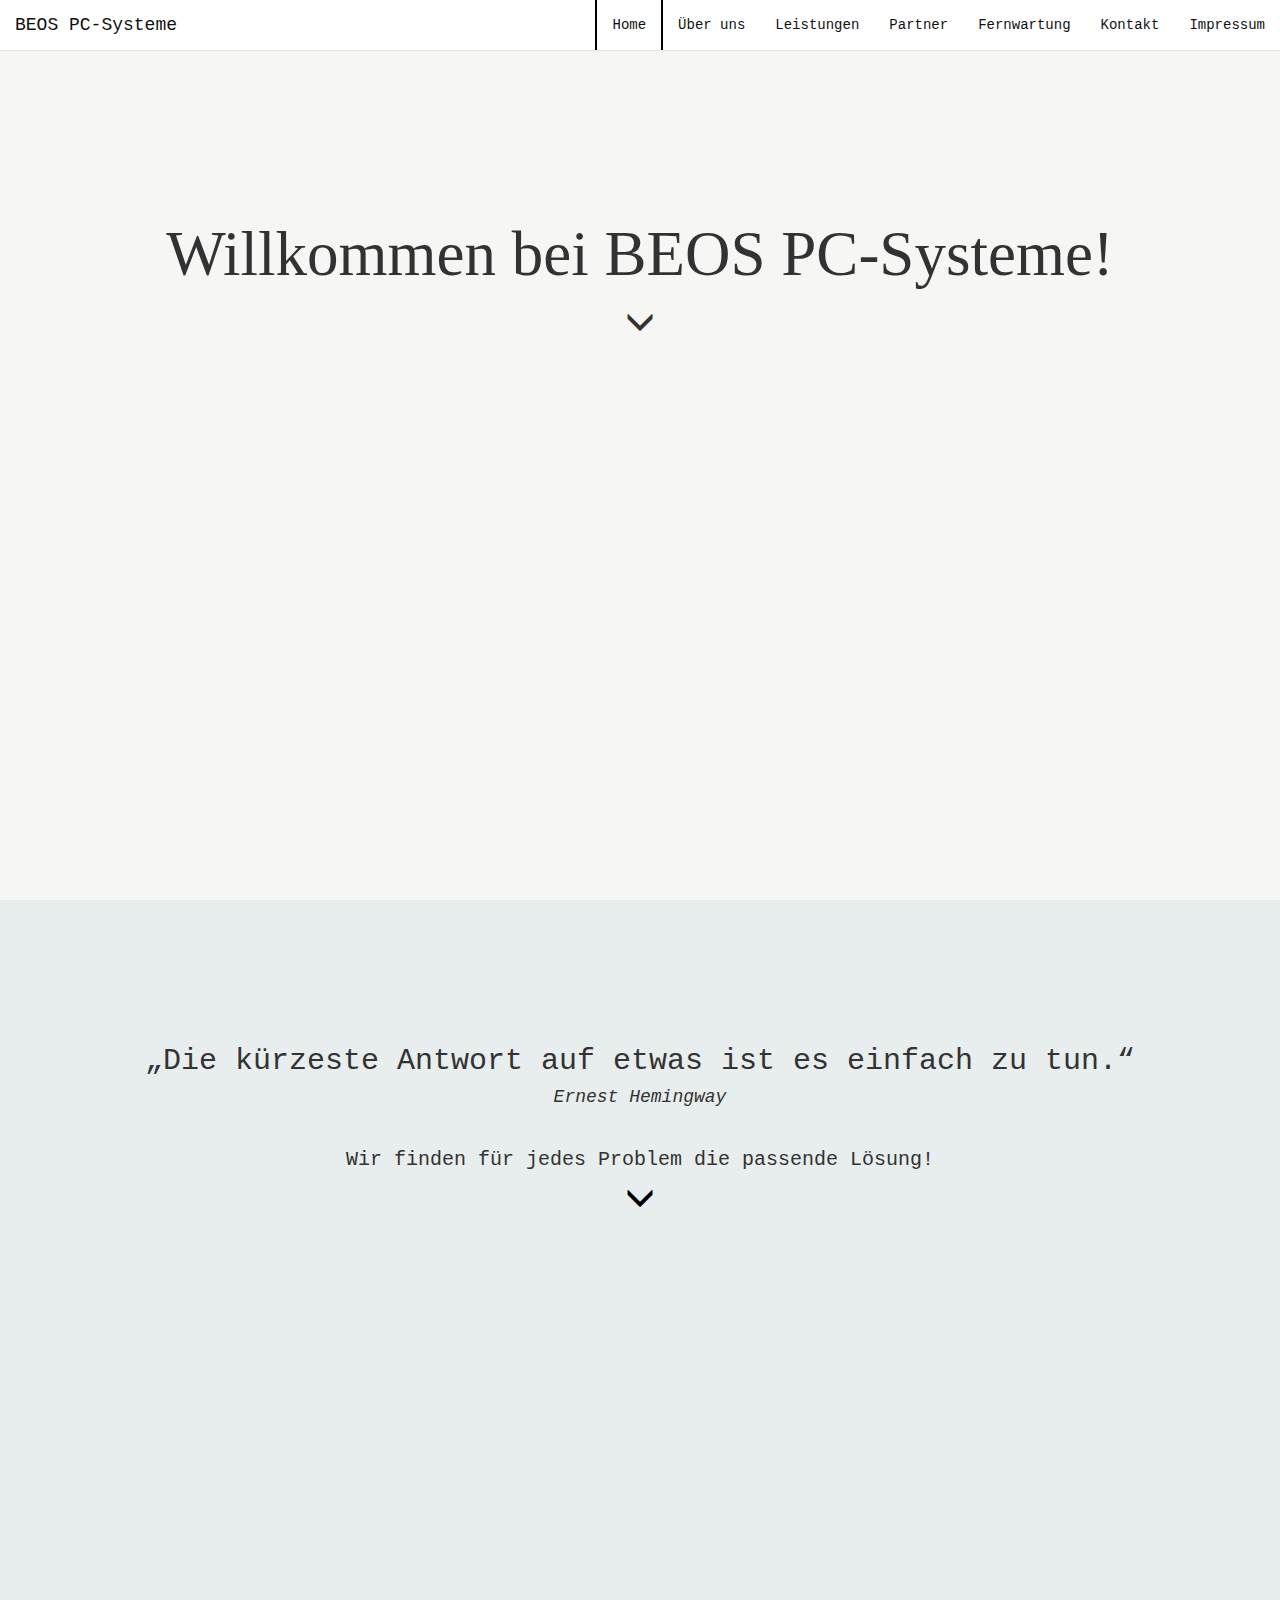
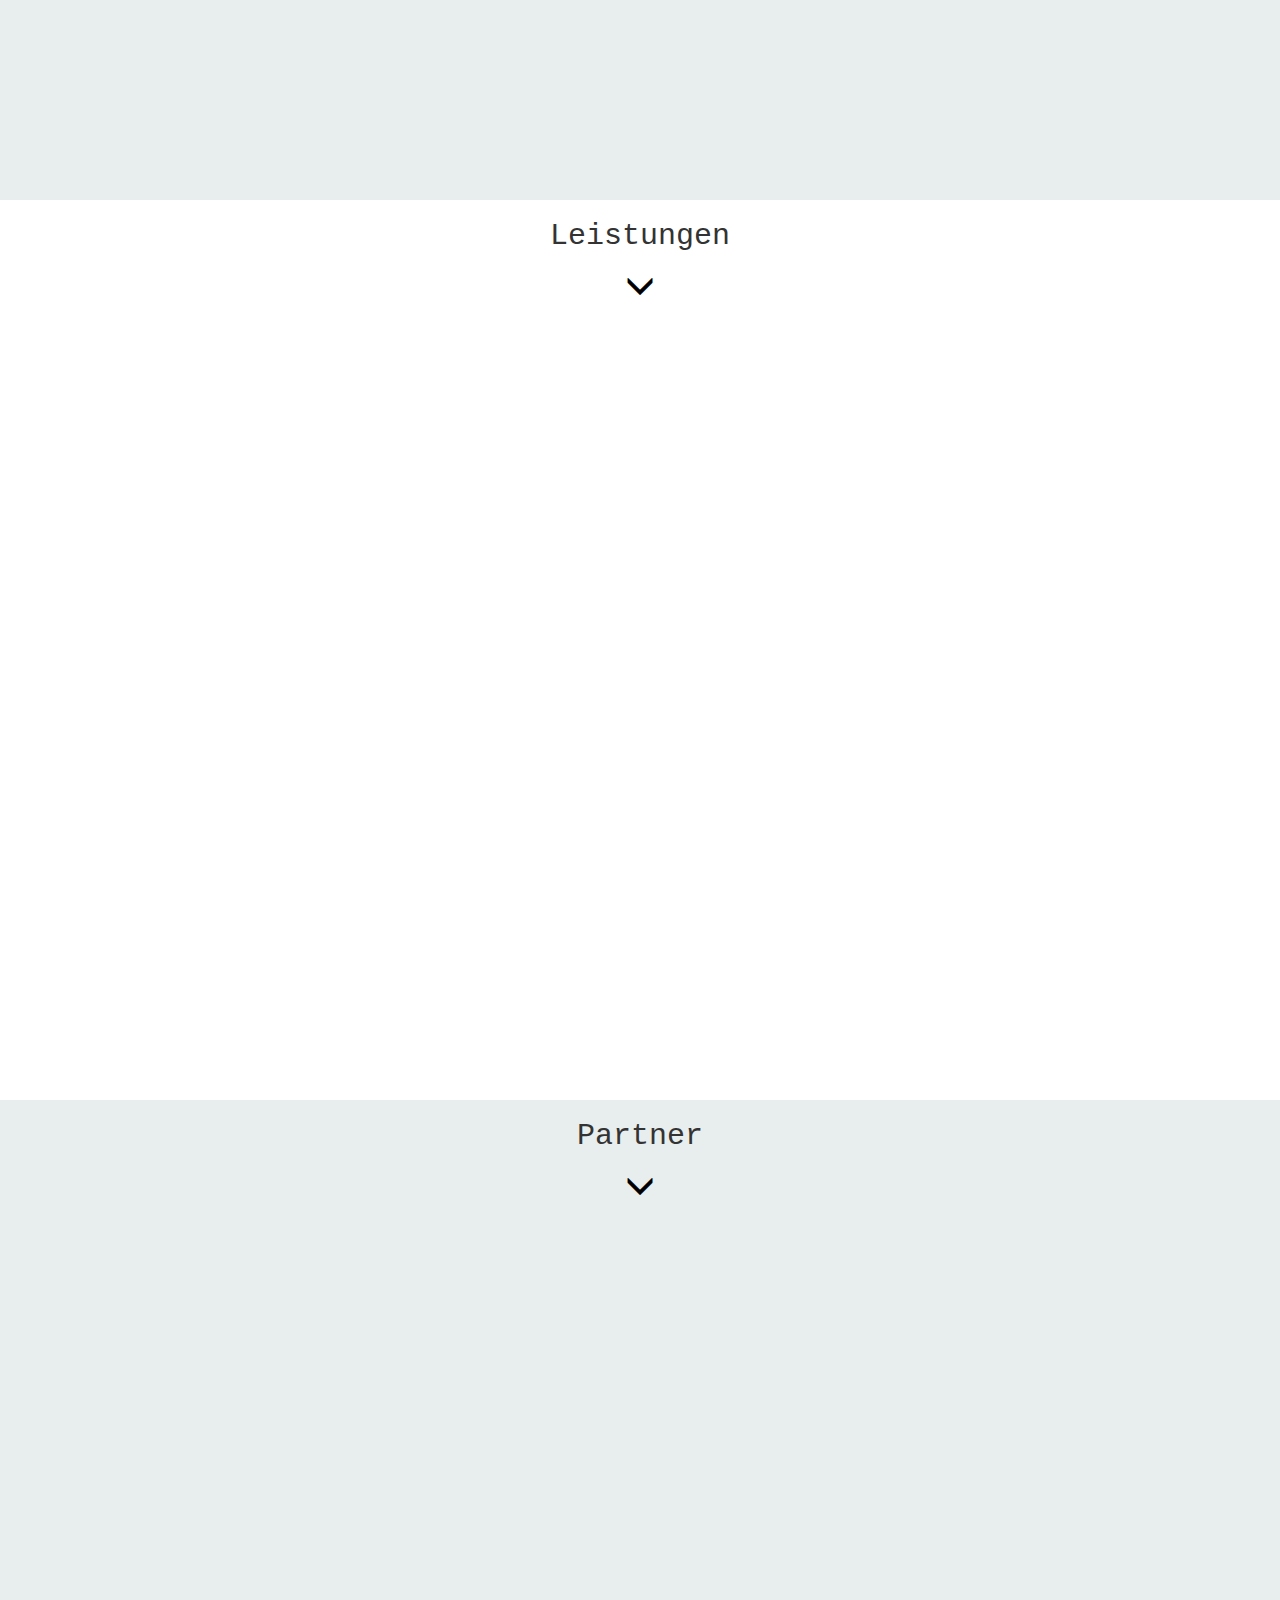
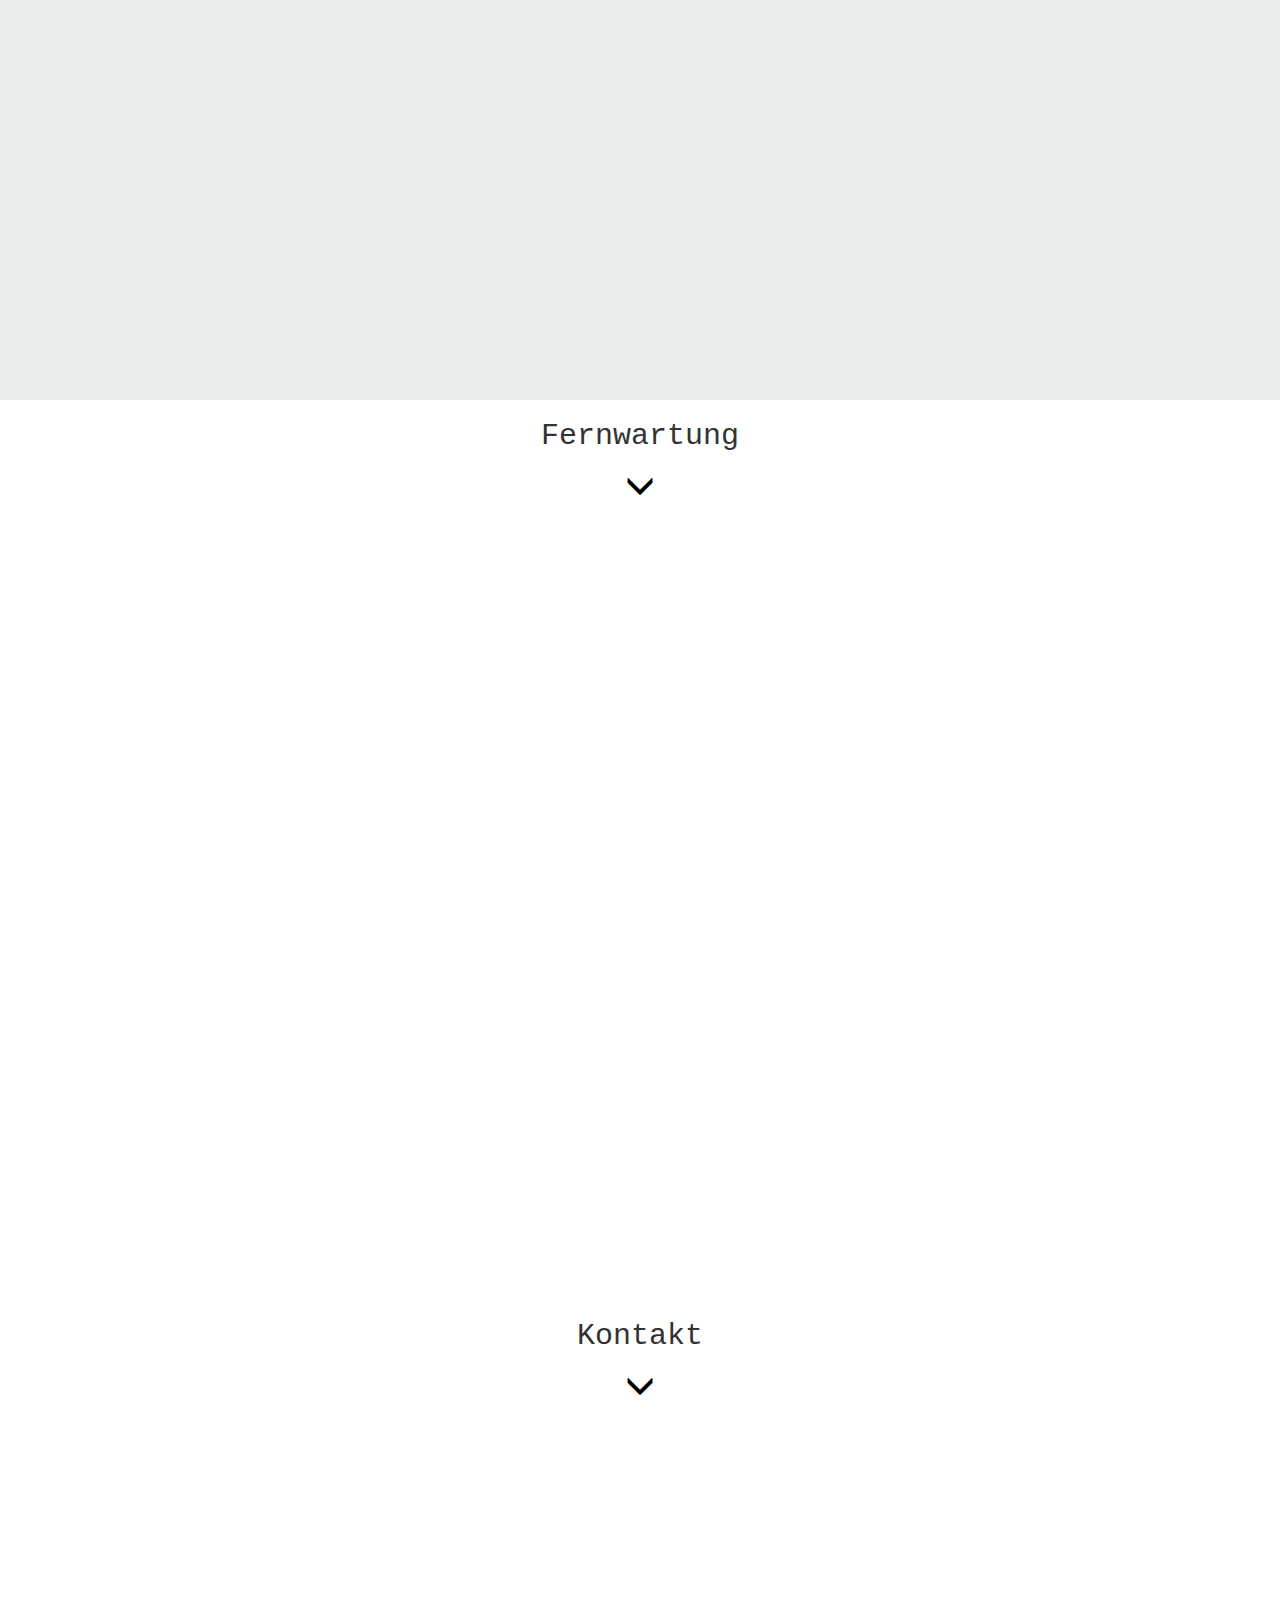
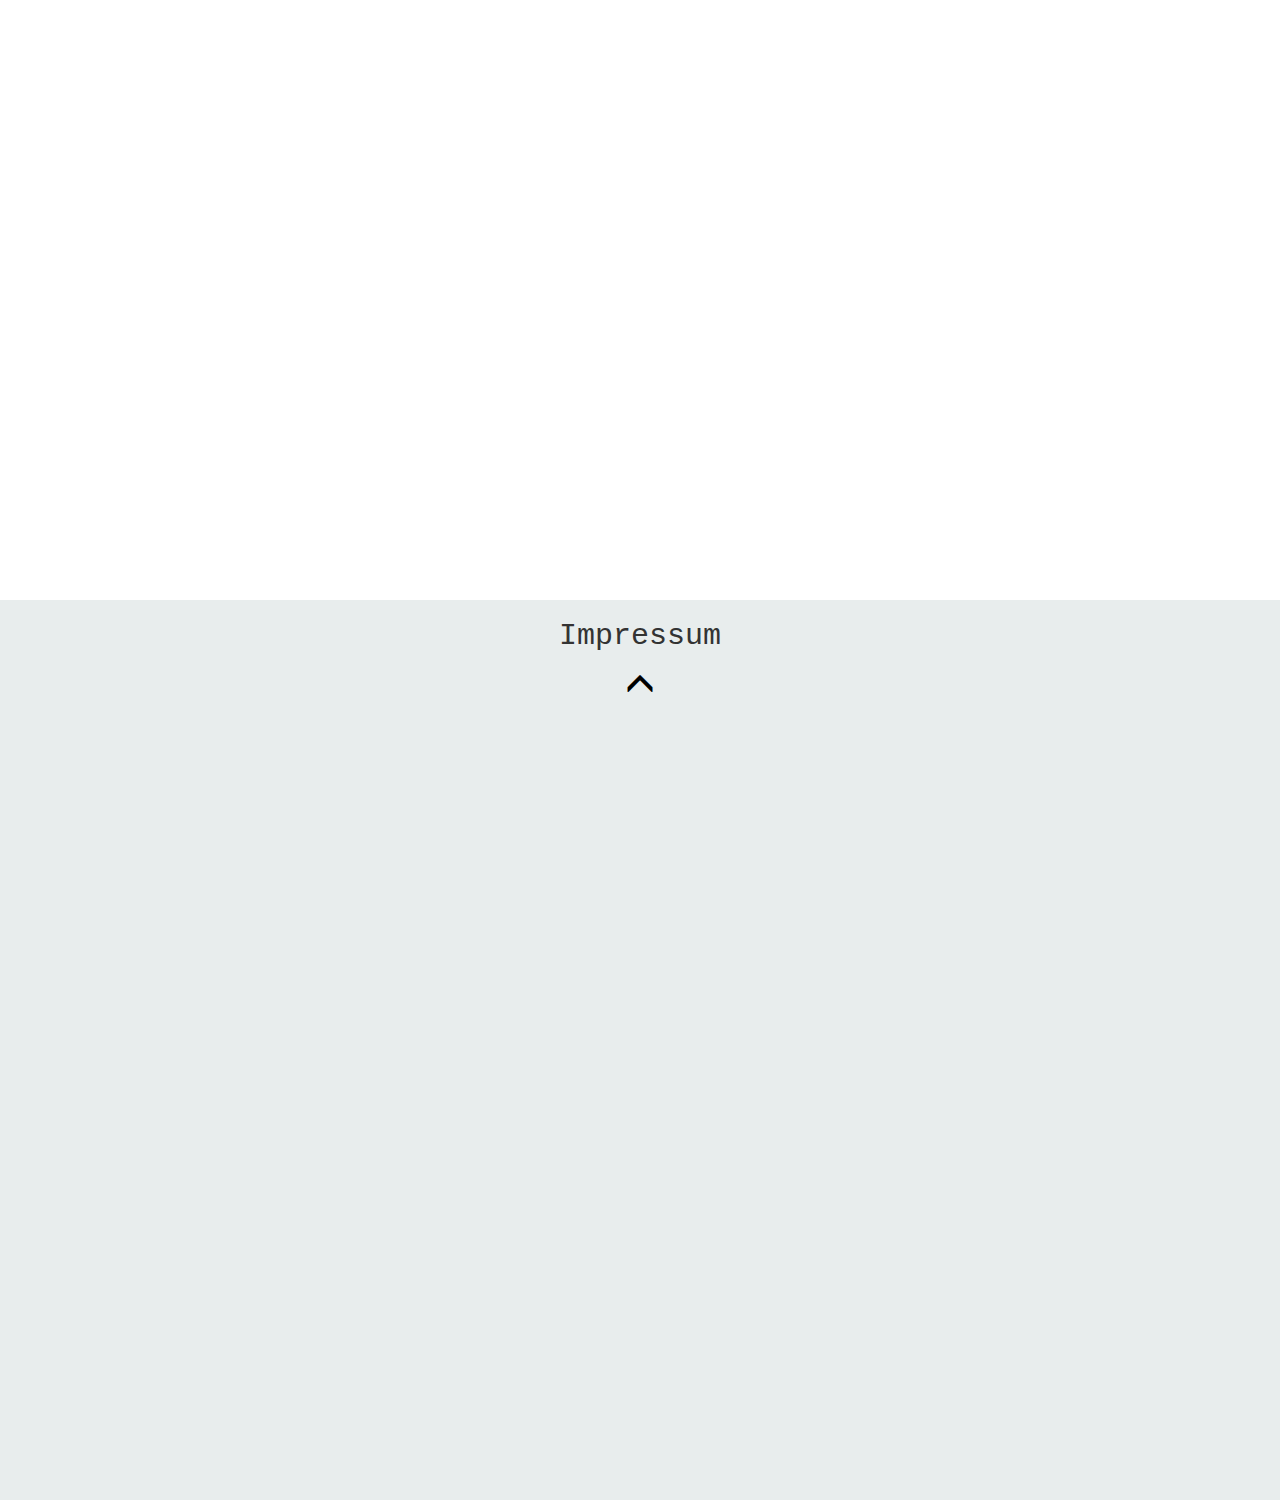
<file: prototype/index.html>
<!doctype html>
<html lang="de">
  <head>
    <meta charset="utf-8">
    <meta name="viewport" content="width=device-width, initial-scale=1.0">
    <link rel="stylesheet" href="https://maxcdn.bootstrapcdn.com/bootstrap/3.3.7/css/bootstrap.css">
    <script src="https://ajax.googleapis.com/ajax/libs/jquery/1.12.4/jquery.min.js"></script>
    <script src="https://maxcdn.bootstrapcdn.com/bootstrap/3.3.7/js/bootstrap.min.js"></script>
    <!--<script src="https://ajax.googleapis.com/ajax/libs/jquery/1.12.4/jquery.min.js"></script>
    <link rel="stylesheet" href="./css/bootstrap.min.css">
    <script src="./js/bootstrap.min.js"></script>-->
    <link rel="stylesheet" media="screen" href="https://fontlibrary.org/face/old-standard" type="text/css"/>
    <link href="https://fonts.googleapis.com/css?family=Montserrat" rel="stylesheet" type="text/css">
    <link href="https://fonts.googleapis.com/css?family=Lato" rel="stylesheet" type="text/css">
    <title>Prototype</title>
  </head>
  <style>
    .jumbotron {
      background-color: #f4f4f2;
      color: black;
      padding: 200px 125px;
      position: relative;
      margin: auto;
      height: 100vh;
      /*background: #000 url("./img/04.jpg") center center;
      background-size: cover;*/
      opacity: 0.8;
      margin:auto;
    }
    .container-fluid{
      background: #f4f4f2;
      /*padding: 60px 50px;*/
      margin:auto;
      /*border-bottom: 1px solid black;*/
    }
    .container-fh{
      height: 100vh;
    }
    h1{
      /*font-family: old-standard;*/
      font-family: cantarell, serif;
    }
    h2{
      font-family: courier new, serif;
    }
    h3{
      font-family: courier new, serif;
    }
    h4{
      font-family: courier new, serif;
      font-style: oblique;
    }
    .navbar{
      margin:auto;
      /*margin-bottom: 0px;*/
      font-family: courier new;
    }
    .logo{
      font-size: 30px;
      /*color: #cb202d;*/
      color: black;
    }
    .nav-bgcolor{
      background-color: #FFF;
    }
    .navbar li a, .navbar .navbar-brand {
        color: #111111 !important;
    }
    .navbar-nav li a:hover, .navbar-nav li.active a {
        /*color: #111111 !important;*/
        background-color: transparent !important;
        border-left: 2px solid black;
        border-right: 2px solid black;
        /*padding: 20px;
        width: 200px;
        height: 150px;*/
    }
    .bg-grey{
      background-color: #e8eded;
    }
    .bg-white{
      background-color: #fff;
    }
    .btn{
      background-color: transparent;
      border-width: 0px;
    }
    .aboutus{
      padding: 125px 125px;
    }
    .text-big{
      text-transform: uppercase;
    }
    .text{
      font-family: courier new, serif;
      font-size: 20px;
    }
  </style>
  <body data-spy="scroll" data-target=".navbar" data-offset="60">
    <nav class="navbar navbar-default navbar-fixed-top">
      <div class="container-fluid nav-bgcolor">
        <div class="navbar-header">
          <button type="button" class="navbar-toggle" data-toggle="collapse" data-target="#menu" onclick="">
            <span class="icon-bar"></span>
            <span class="icon-bar"></span>
            <span class="icon-bar"></span>
          </button>
          <a class="navbar-brand" href="#">BEOS PC-Systeme</a>
        </div>
        <div class="collapse navbar-collapse" id="menu">
        <ul class="nav navbar-nav navbar-right">
          <li class="active"><a href="#">Home</a></li>
          <li><a href="#aboutus">Über uns</a></li>
          <li><a href="#Leistungen">Leistungen</a></li>
          <li><a href="#Partner">Partner</a></li>
          <li><a href="#Fernwartung">Fernwartung</a></li>
          <li><a href="#Kontakt">Kontakt</a></li>
          <li><a href="#Impressum">Impressum</a></li>
        </ul>
      </div>
    </div>
    </nav>
    <div id="home" class="jumbotron text-center">
      <h1>Willkommen bei BEOS PC-Systeme!</h1>
      <button type="button" class="btn btn-default"><a href="#aboutus"><span class="glyphicon glyphicon-menu-down logo"></span></a></button>
    </div>
    <div id="aboutus" class="container-fluid text-center bg-grey aboutus container-fh text">
      <h2>„Die kürzeste Antwort auf etwas ist es einfach zu tun.“</h2>
      <h4>Ernest Hemingway</h4>
      <br>
      Wir finden für jedes Problem die passende Lösung!<br>
      <button type="button" class="btn btn-default"><a href="#Leistungen"><span class="glyphicon glyphicon-menu-down logo"></span></a></button>
    </div>
    <div id="Leistungen" class="container-fluid text-center bg-white container-fh">
      <h2>Leistungen</h2>


      <button type="button" class="btn btn-default"><a href="#Leistungen"><span class="glyphicon glyphicon-menu-down logo"></span></a></button>
    </div>
    <div id="Partner" class="container-fluid text-center bg-grey container-fh">
      <h2>Partner</h2>
      <button type="button" class="btn btn-default"><a href="#Leistungen"><span class="glyphicon glyphicon-menu-down logo"></span></a></button>
    </div>
    <div id="Fernwartung" class="container-fluid text-center bg-white container-fh">
      <h2>Fernwartung</h2>
      <button type="button" class="btn btn-default"><a href="#Leistungen"><span class="glyphicon glyphicon-menu-down logo"></span></a></button>
    </div>
    <div id="Kontakt" class="container-fluid text-center bg-white container-fh">
      <h2>Kontakt</h2>
      <button type="button" class="btn btn-default"><a href="#Leistungen"><span class="glyphicon glyphicon-menu-down logo"></span></a></button>
    </div>
    <div id="Impressum" class="container-fluid text-center bg-grey container-fh">
      <h2>Impressum</h2>
      <button type="button" class="btn btn-default"><a href="#home"><span class="glyphicon glyphicon-menu-up logo"></span></a></button>
    </div>
  </body>
</html>
</file>
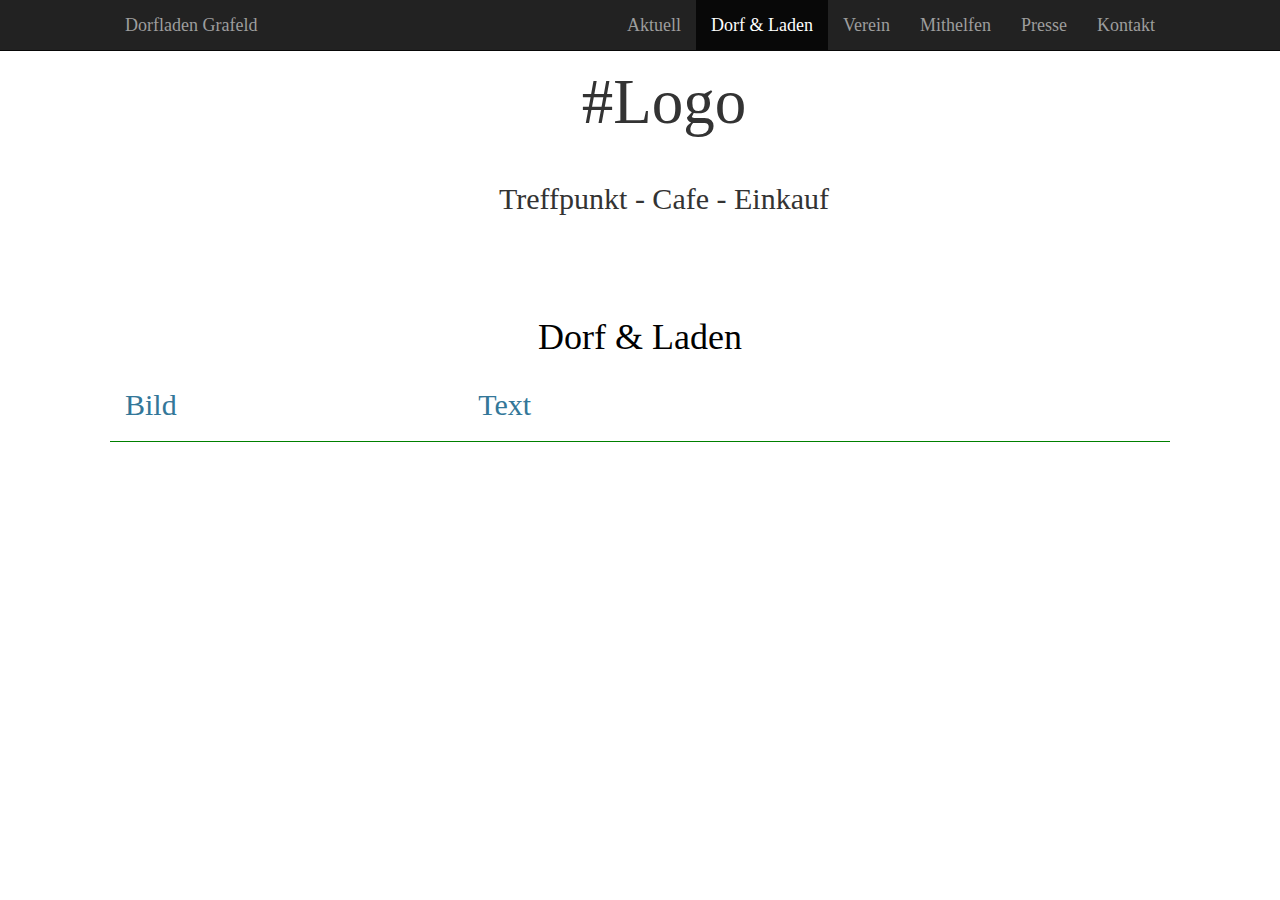
<file: dorfladen-grafeld/dorf-u.-laden.html>
<!doctype html>
<html lang="de">
  <head>
    <meta charset="utf-8">
    <meta name="viewport" content="width=device-width, initial-scale=1.0">
    <link rel="stylesheet" href="https://maxcdn.bootstrapcdn.com/bootstrap/3.3.7/css/bootstrap.css">
    <script src="https://ajax.googleapis.com/ajax/libs/jquery/1.12.4/jquery.min.js"></script>
    <script src="https://maxcdn.bootstrapcdn.com/bootstrap/3.3.7/js/bootstrap.min.js"></script>
    <link rel="stylesheet" media="screen" href="https://fontlibrary.org/face/old-standard" type="text/css"/>
    <link href="https://fonts.googleapis.com/css?family=Montserrat" rel="stylesheet" type="text/css">
    <link href="https://fonts.googleapis.com/css?family=Lato" rel="stylesheet" type="text/css">
    <link rel="stylesheet" href="./css/style.css">
    <title>Dorfladen Grafeld</title>
  </head>
  <body data-spy="scroll" data-target=".navbar" data-offset="60">
    <nav class="navbar navbar-inverse navbar-fixed-top">
      <div class="container-fluid">
        <div class="navbar-header">
          <button type="button" class="navbar-toggle" data-toggle="collapse" data-target="#menu">
            <span class="icon-bar"></span>
            <span class="icon-bar"></span>
            <span class="icon-bar"></span>
          </button>
          <a class="navbar-brand" href="index.html">Dorfladen Grafeld</a>
        </div>
        <div class="collapse navbar-collapse" id="menu">
          <ul class="nav navbar-nav navbar-right">
            <li><a href="index.html">Aktuell</a></li>
            <li class="active"><a href="dorf-u.-laden.html">Dorf & Laden</a></li>
            <li><a href="verein.html">Verein</a></li>
            <li><a href="mithelfen.html">Mithelfen</a></li>
            <li><a href="presse.html">Presse</a></li>
            <li><a href="kontakt.html">Kontakt</a></li>
          </ul>
        </div>
      </div>
    </nav>
    <div id="home" class="jumbotron">
      <center><h1>#Logo</h1>
      <h2>Treffpunkt - Cafe - Einkauf</h2></center>
    </div>
    <div id="Dorf&Laden" class="container-fluid">
      <center><h1>Dorf & Laden</h1></center>
      <div class="row border">
        <div class="col-sm-4"><h2>Bild</h2></div>
        <div class="col-sm-4"><h2>Text<h2></div>
      </div>
    </div>
  </body>
</html>
</file>
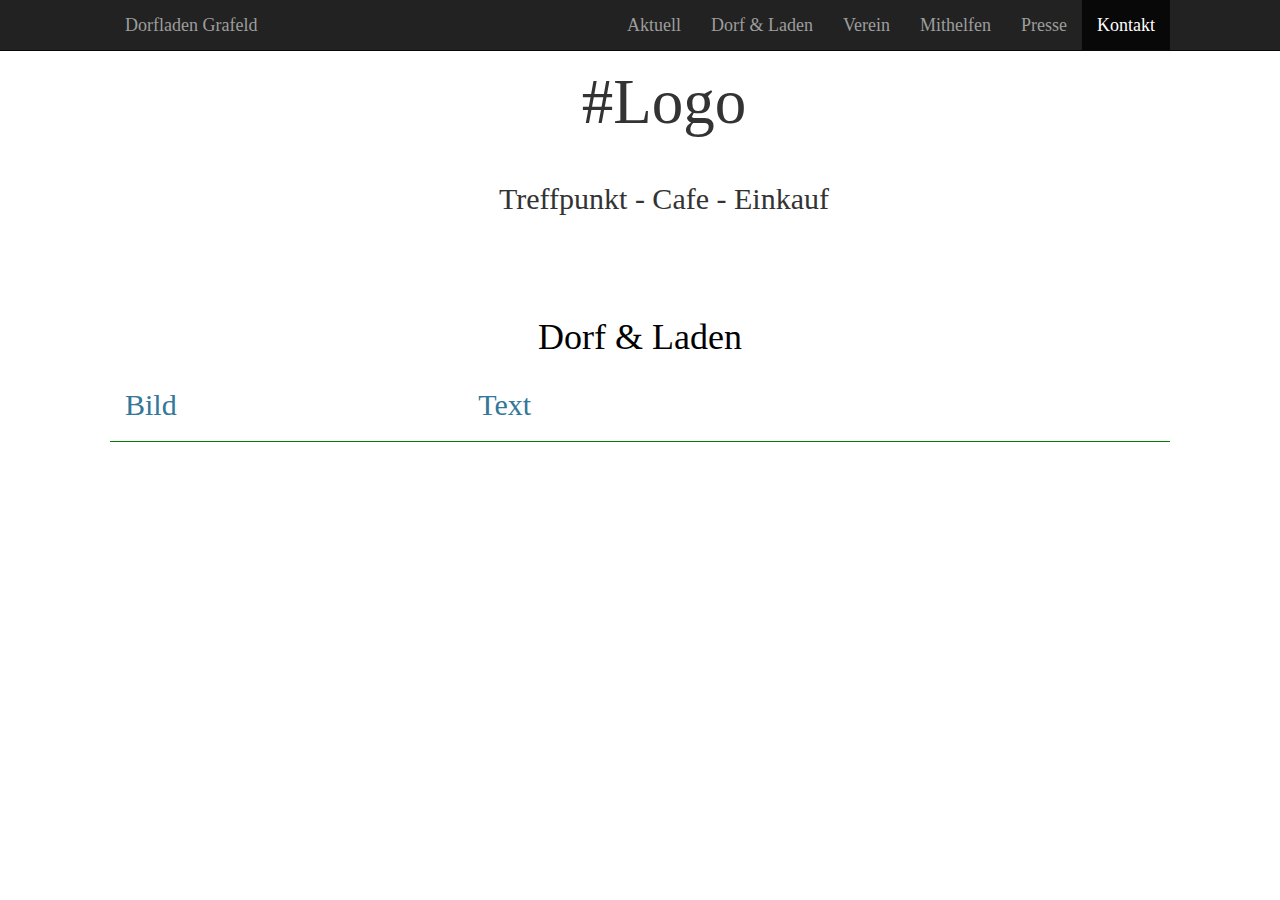
<file: dorfladen-grafeld/kontakt.html>
<!doctype html>
<html lang="de">
  <head>
    <meta charset="utf-8">
    <meta name="viewport" content="width=device-width, initial-scale=1.0">
    <link rel="stylesheet" href="https://maxcdn.bootstrapcdn.com/bootstrap/3.3.7/css/bootstrap.css">
    <script src="https://ajax.googleapis.com/ajax/libs/jquery/1.12.4/jquery.min.js"></script>
    <script src="https://maxcdn.bootstrapcdn.com/bootstrap/3.3.7/js/bootstrap.min.js"></script>
    <link rel="stylesheet" media="screen" href="https://fontlibrary.org/face/old-standard" type="text/css"/>
    <link href="https://fonts.googleapis.com/css?family=Montserrat" rel="stylesheet" type="text/css">
    <link href="https://fonts.googleapis.com/css?family=Lato" rel="stylesheet" type="text/css">
    <link rel="stylesheet" href="./css/style.css">
    <title>Dorfladen Grafeld</title>
  </head>
  <body data-spy="scroll" data-target=".navbar" data-offset="60">
    <nav class="navbar navbar-inverse navbar-fixed-top">
      <div class="container-fluid">
        <div class="navbar-header">
          <button type="button" class="navbar-toggle" data-toggle="collapse" data-target="#menu">
            <span class="icon-bar"></span>
            <span class="icon-bar"></span>
            <span class="icon-bar"></span>
          </button>
          <a class="navbar-brand" href="index.html">Dorfladen Grafeld</a>
        </div>
        <div class="collapse navbar-collapse" id="menu">
          <ul class="nav navbar-nav navbar-right">
            <li><a href="index.html">Aktuell</a></li>
            <li><a href="dorf-u.-laden.html">Dorf & Laden</a></li>
            <li><a href="verein.html">Verein</a></li>
            <li><a href="mithelfen.html">Mithelfen</a></li>
            <li><a href="presse.html">Presse</a></li>
            <li class="active"><a href="kontakt.html">Kontakt</a></li>
          </ul>
        </div>
      </div>
    </nav>
    <div id="home" class="jumbotron">
      <center><h1>#Logo</h1>
      <h2>Treffpunkt - Cafe - Einkauf</h2></center>
    </div>
    <div id="Dorf&Laden" class="container-fluid">
      <center><h1>Dorf & Laden</h1></center>
      <div class="row border">
        <div class="col-sm-4"><h2>Bild</h2></div>
        <div class="col-sm-4"><h2>Text<h2></div>
      </div>
    </div>
  </body>
</html>
</file>
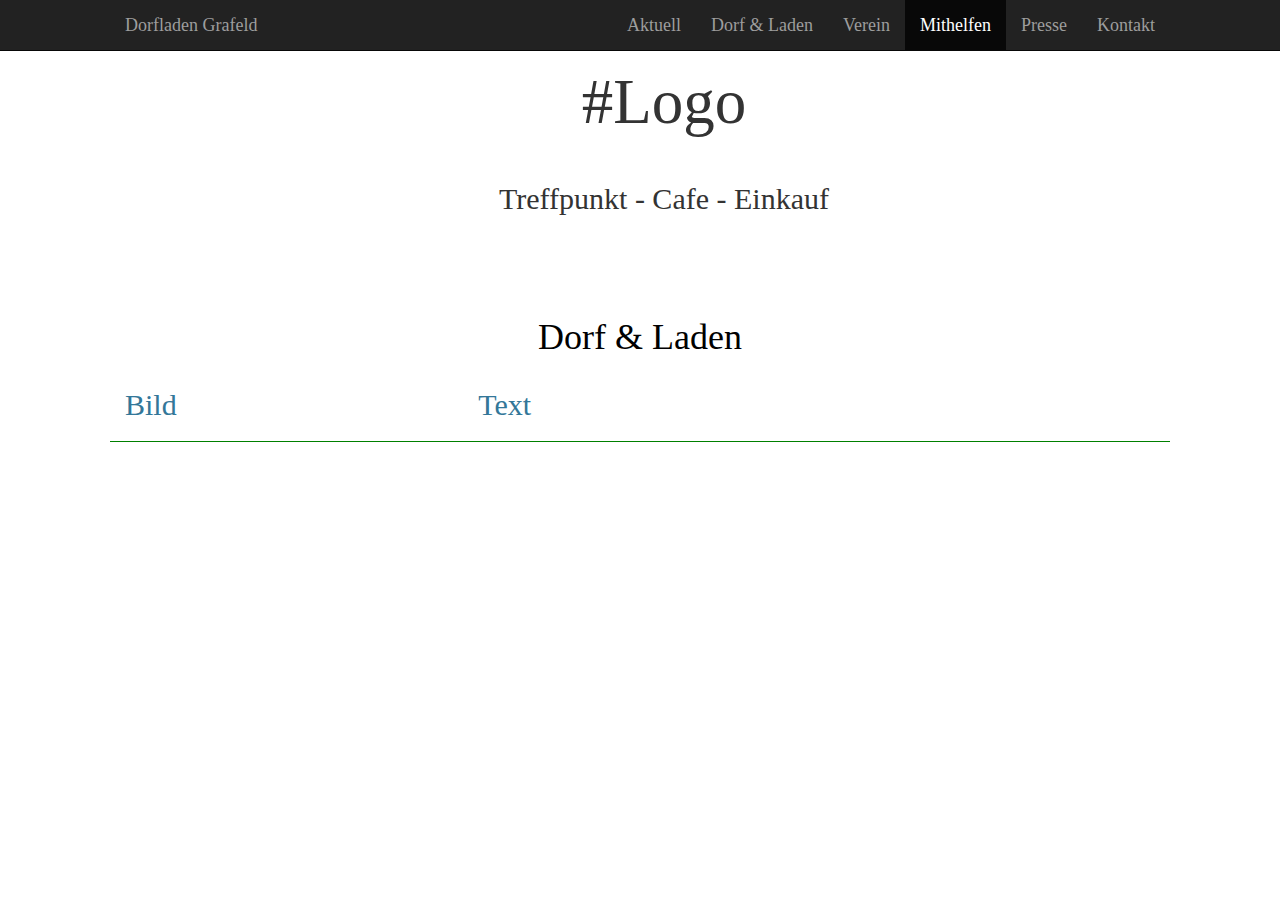
<file: dorfladen-grafeld/mithelfen.html>
<!doctype html>
<html lang="de">
  <head>
    <meta charset="utf-8">
    <meta name="viewport" content="width=device-width, initial-scale=1.0">
    <link rel="stylesheet" href="https://maxcdn.bootstrapcdn.com/bootstrap/3.3.7/css/bootstrap.css">
    <script src="https://ajax.googleapis.com/ajax/libs/jquery/1.12.4/jquery.min.js"></script>
    <script src="https://maxcdn.bootstrapcdn.com/bootstrap/3.3.7/js/bootstrap.min.js"></script>
    <link rel="stylesheet" media="screen" href="https://fontlibrary.org/face/old-standard" type="text/css"/>
    <link href="https://fonts.googleapis.com/css?family=Montserrat" rel="stylesheet" type="text/css">
    <link href="https://fonts.googleapis.com/css?family=Lato" rel="stylesheet" type="text/css">
    <link rel="stylesheet" href="./css/style.css">
    <title>Dorfladen Grafeld</title>
  </head>
  <body data-spy="scroll" data-target=".navbar" data-offset="60">
    <nav class="navbar navbar-inverse navbar-fixed-top">
      <div class="container-fluid">
        <div class="navbar-header">
          <button type="button" class="navbar-toggle" data-toggle="collapse" data-target="#menu">
            <span class="icon-bar"></span>
            <span class="icon-bar"></span>
            <span class="icon-bar"></span>
          </button>
          <a class="navbar-brand" href="index.html">Dorfladen Grafeld</a>
        </div>
        <div class="collapse navbar-collapse" id="menu">
          <ul class="nav navbar-nav navbar-right">
            <li><a href="index.html">Aktuell</a></li>
            <li><a href="dorf-u.-laden.html">Dorf & Laden</a></li>
            <li><a href="verein.html">Verein</a></li>
            <li class="active"><a href="mithelfen.html">Mithelfen</a></li>
            <li><a href="presse.html">Presse</a></li>
            <li><a href="kontakt.html">Kontakt</a></li>
          </ul>
        </div>
      </div>
    </nav>
    <div id="home" class="jumbotron">
      <center><h1>#Logo</h1>
      <h2>Treffpunkt - Cafe - Einkauf</h2></center>
    </div>
    <div id="Dorf&Laden" class="container-fluid">
      <center><h1>Dorf & Laden</h1></center>
      <div class="row border">
        <div class="col-sm-4"><h2>Bild</h2></div>
        <div class="col-sm-4"><h2>Text<h2></div>
      </div>
    </div>
  </body>
</html>
</file>
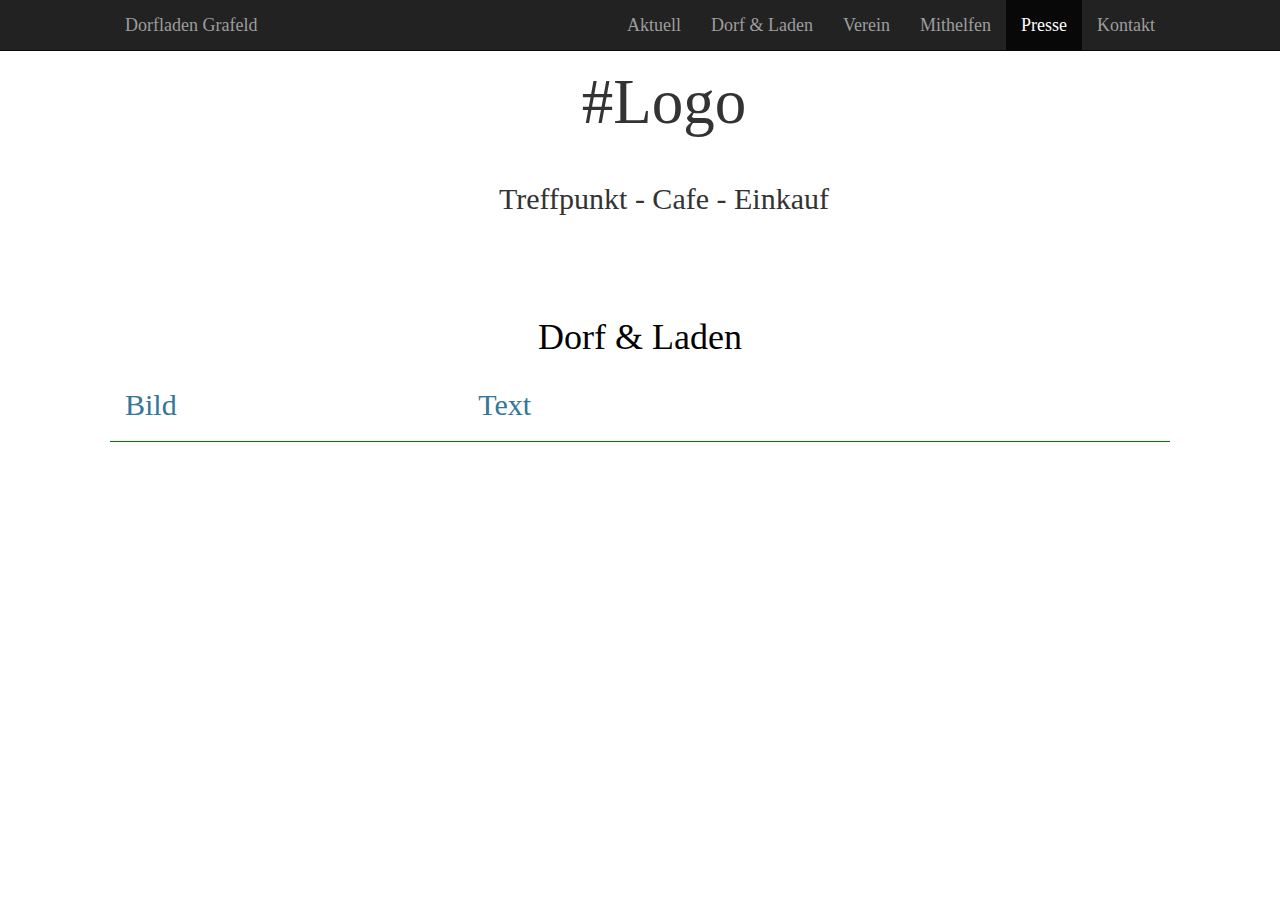
<file: dorfladen-grafeld/presse.html>
<!doctype html>
<html lang="de">
  <head>
    <meta charset="utf-8">
    <meta name="viewport" content="width=device-width, initial-scale=1.0">
    <link rel="stylesheet" href="https://maxcdn.bootstrapcdn.com/bootstrap/3.3.7/css/bootstrap.css">
    <script src="https://ajax.googleapis.com/ajax/libs/jquery/1.12.4/jquery.min.js"></script>
    <script src="https://maxcdn.bootstrapcdn.com/bootstrap/3.3.7/js/bootstrap.min.js"></script>
    <link rel="stylesheet" media="screen" href="https://fontlibrary.org/face/old-standard" type="text/css"/>
    <link href="https://fonts.googleapis.com/css?family=Montserrat" rel="stylesheet" type="text/css">
    <link href="https://fonts.googleapis.com/css?family=Lato" rel="stylesheet" type="text/css">
    <link rel="stylesheet" href="./css/style.css">
    <title>Dorfladen Grafeld</title>
  </head>
  <body data-spy="scroll" data-target=".navbar" data-offset="60">
    <nav class="navbar navbar-inverse navbar-fixed-top">
      <div class="container-fluid">
        <div class="navbar-header">
          <button type="button" class="navbar-toggle" data-toggle="collapse" data-target="#menu">
            <span class="icon-bar"></span>
            <span class="icon-bar"></span>
            <span class="icon-bar"></span>
          </button>
          <a class="navbar-brand" href="index.html">Dorfladen Grafeld</a>
        </div>
        <div class="collapse navbar-collapse" id="menu">
          <ul class="nav navbar-nav navbar-right">
            <li><a href="index.html">Aktuell</a></li>
            <li><a href="dorf-u.-laden.html">Dorf & Laden</a></li>
            <li><a href="verein.html">Verein</a></li>
            <li><a href="mithelfen.html">Mithelfen</a></li>
            <li class="active"><a href="presse.html">Presse</a></li>
            <li><a href="kontakt.html">Kontakt</a></li>
          </ul>
        </div>
      </div>
    </nav>
    <div id="home" class="jumbotron">
      <center><h1>#Logo</h1>
      <h2>Treffpunkt - Cafe - Einkauf</h2></center>
    </div>
    <div id="Dorf&Laden" class="container-fluid">
      <center><h1>Dorf & Laden</h1></center>
      <div class="row border">
        <div class="col-sm-4"><h2>Bild</h2></div>
        <div class="col-sm-4"><h2>Text<h2></div>
      </div>
    </div>
  </body>
</html>
</file>
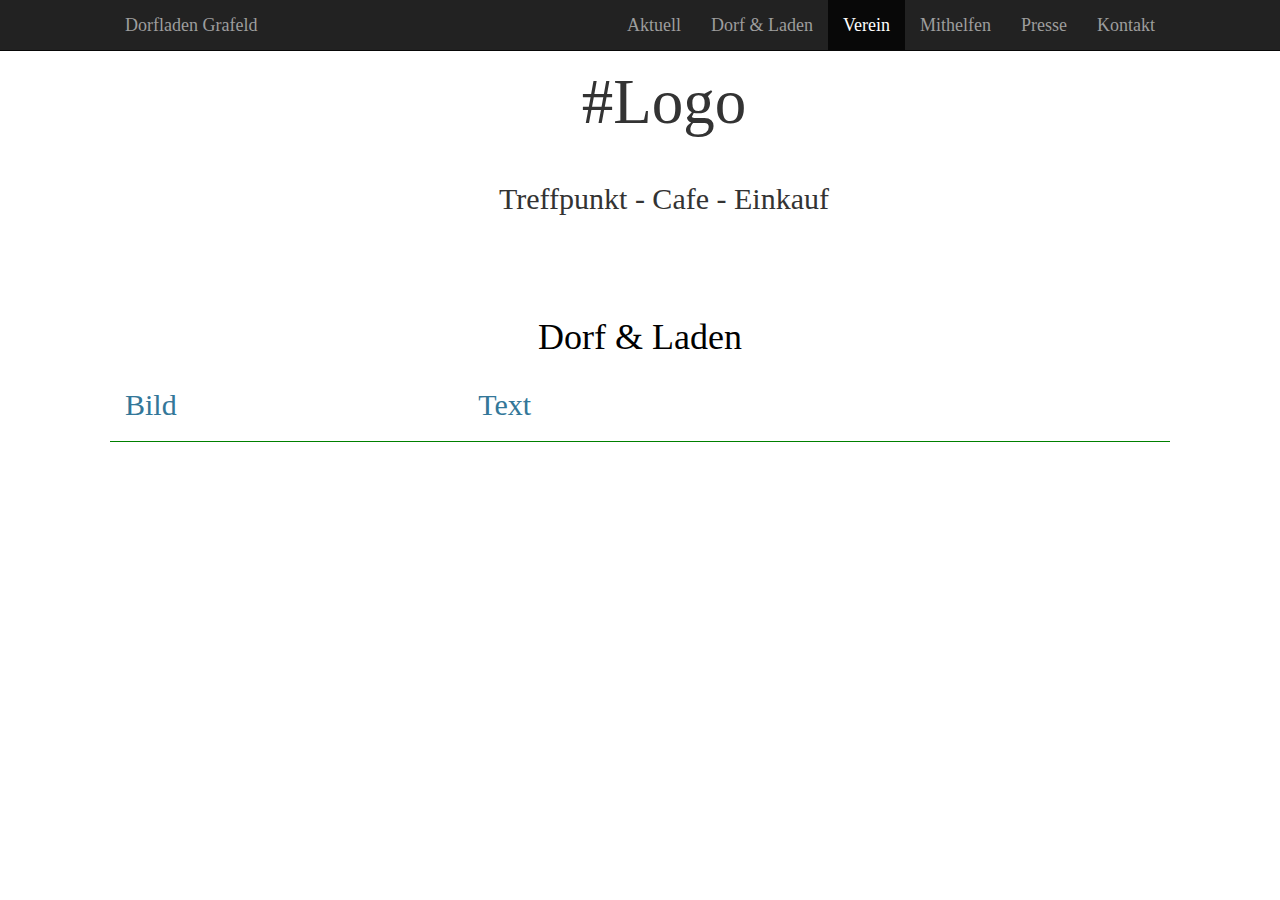
<file: dorfladen-grafeld/verein.html>
<!doctype html>
<html lang="de">
  <head>
    <meta charset="utf-8">
    <meta name="viewport" content="width=device-width, initial-scale=1.0">
    <link rel="stylesheet" href="https://maxcdn.bootstrapcdn.com/bootstrap/3.3.7/css/bootstrap.css">
    <script src="https://ajax.googleapis.com/ajax/libs/jquery/1.12.4/jquery.min.js"></script>
    <script src="https://maxcdn.bootstrapcdn.com/bootstrap/3.3.7/js/bootstrap.min.js"></script>
    <link rel="stylesheet" media="screen" href="https://fontlibrary.org/face/old-standard" type="text/css"/>
    <link href="https://fonts.googleapis.com/css?family=Montserrat" rel="stylesheet" type="text/css">
    <link href="https://fonts.googleapis.com/css?family=Lato" rel="stylesheet" type="text/css">
    <link rel="stylesheet" href="./css/style.css">
    <title>Dorfladen Grafeld</title>
  </head>
  <body data-spy="scroll" data-target=".navbar" data-offset="60">
    <nav class="navbar navbar-inverse navbar-fixed-top">
      <div class="container-fluid">
        <div class="navbar-header">
          <button type="button" class="navbar-toggle" data-toggle="collapse" data-target="#menu">
            <span class="icon-bar"></span>
            <span class="icon-bar"></span>
            <span class="icon-bar"></span>
          </button>
          <a class="navbar-brand" href="index.html">Dorfladen Grafeld</a>
        </div>
        <div class="collapse navbar-collapse" id="menu">
          <ul class="nav navbar-nav navbar-right">
            <li><a href="index.html">Aktuell</a></li>
            <li><a href="dorf-u.-laden.html">Dorf & Laden</a></li>
            <li class="active"><a href="verein.html">Verein</a></li>
            <li><a href="mithelfen.html">Mithelfen</a></li>
            <li><a href="presse.html">Presse</a></li>
            <li><a href="kontakt.html">Kontakt</a></li>
          </ul>
        </div>
      </div>
    </nav>
    <div id="home" class="jumbotron">
      <center><h1>#Logo</h1>
      <h2>Treffpunkt - Cafe - Einkauf</h2></center>
    </div>
    <div id="Dorf&Laden" class="container-fluid">
      <center><h1>Dorf & Laden</h1></center>
      <div class="row border">
        <div class="col-sm-4"><h2>Bild</h2></div>
        <div class="col-sm-4"><h2>Text<h2></div>
      </div>
    </div>
  </body>
</html>
</file>
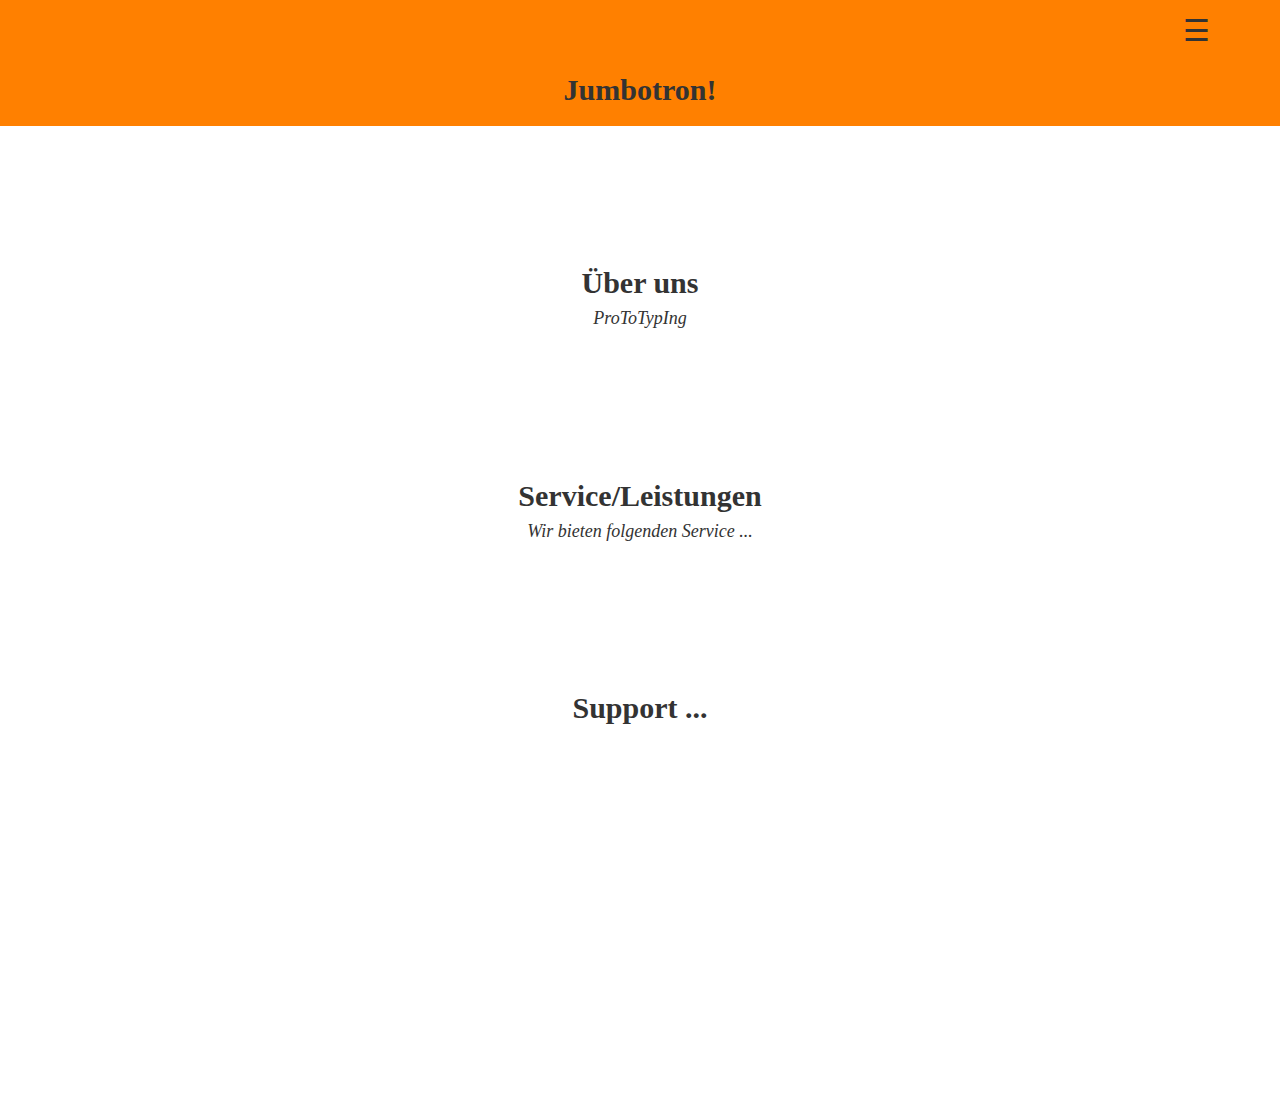
<file: prototype/index_sidenav.html>
<!doctype html>
<html lang="de">
  <head>
    <meta charset="utf-8">
    <meta name="viewport" content="width=device-width, initial-scale=1.0">
    <link rel="stylesheet" href="https://maxcdn.bootstrapcdn.com/bootstrap/3.3.7/css/bootstrap.css">
    <script src="https://ajax.googleapis.com/ajax/libs/jquery/1.12.4/jquery.min.js"></script>
    <script src="https://maxcdn.bootstrapcdn.com/bootstrap/3.3.7/js/bootstrap.min.js"></script>
    <!--<script src="https://ajax.googleapis.com/ajax/libs/jquery/1.12.4/jquery.min.js"></script>
    <link rel="stylesheet" href="./css/bootstrap.min.css">
    <script src="./js/bootstrap.min.js"></script>-->
    <link rel="stylesheet" media="screen" href="https://fontlibrary.org/face/old-standard" type="text/css"/>
    <link href="https://fonts.googleapis.com/css?family=Montserrat" rel="stylesheet" type="text/css">
    <link href="https://fonts.googleapis.com/css?family=Lato" rel="stylesheet" type="text/css">
    <title>Prototype</title>
  </head>
  <style>
    body{
      /*background-color: #FFFFFF;*/
    }
    .jumbotron {
      background-color: #ff8000;
      padding: 10px 0px;
      position: relative;
      margin: auto;
      background:

    }
    .container-fluid{
      background: #FFFFFF;
      padding: 60px 50px;
      margin:auto;
      /*border-bottom: 1px solid black;*/
    }
    h2{
      font-family: old-standard;
      font-weight: bold;
    }
    h4{
      font-family: old-standard;
      font-style: oblique;
    }
    .sidenav{
      /*background: rgba(158, 158, 158, 0.12);*/
      height: 100%; /* 100% Full-height */
      width: 0; /* 0 width - change this with JavaScript */
      position: fixed; /* Stay in place */
      z-index: 1; /* Stay on top */
      top: 0;
      right: 0;
      background: #FFFFFF;
      overflow-x: hidden; /* Disable horizontal scroll */
      padding-top: 60px; /* Place content 60px from the top */
      transition: 0.9s; /* 0.5s second transition effect to slide in the sidenav */
      font-family: old-standard;
    }
    /*The navigation menu links */
    .sidenav a {
      padding: 8px 8px 8px 32px;
      text-decoration: none;
      font-size: 25px;
      color: #818181;
      display: block;
      transition: 0.3s;
    }
    /* When you mouse over the navigation links, change their color */
    .sidenav a:hover, .offcanvas a:focus{
      color: #f1f1f1;
    }
    /* Position and style for the close bitton (top right corner) */
    .sidenav .closebtn{
      position: absolute;
      top: 0;
      right: 25px;
      font-size: 36px;
      margin-left: 50px;
    }
    .menu-button{
      top:0;
      right:0;
    }
    /* Style page content - use this if you want to push the page to the left when you open the sidenav */
    #main {
      transition: margin-right .5s;
      /*padding: 20px;*/
    }
    /* smaller screens */
    @media screen and (max-width: 920px){
      .sidenav {padding-top: 60px;}
      .sidenav a{font-size: 16px;}
    }
    }
  </style>
  <body>
    <div id="protoSidenav" class="sidenav">
      <a href="javascript:void(0)" class="closebtn" onclick="closeNav()">&times;</a>
      <a href="#">Über uns</a>
      <a href="#">Leistungen</a>
      <a href="#">Support</a>
      <a href="#">Kontakt</a>
      <a href="#">Impressum</a>
    </div>
    <div class="jumbotron text-right">
      <div class="container menu-button">
        <span style="font-size:30px;cursor:pointer;" onclick="openNav()">&#9776;</span>
      </div>
      <div class="text-center">
        <h2>Jumbotron!</h2>
      </div>
      <!--<h1>Welcome huhu haha hihi!</h1>-->
    </div>
    <div id="main" class="container-fluid">
      <div id="AboutUs" class="container-fluid obg text-center">
        <h2>Über uns</h2>
        <h4>ProToTypIng</h4>
      </div>
      <div id="Service" class="container-fluid text-center">

        <h2>Service/Leistungen</h2>
        <h4>Wir bieten folgenden Service ...</h4>
      </div>
      <div id="Support" class="container-fluid text-center">
        <h2>Support ...</h2>
      </div>
      <div id="Kontakt" class="container-fluid text center">
      </div>
      <div id="Impressum" class="container-fluid text center">
      </div>
    </div>
    <script>
    function openNav() {
      document.getElementById("protoSidenav").style.width = "250px";
      document.getElementById("main").style.marginRight= "250px";
      }
    function closeNav() {
      document.getElementById("protoSidenav").style.width = "0";
      document.getElementById("main").style.marginRight = "0";
      }
    </script>

  </body>
</html>
</file>
<file: dorfladen-grafeld/css/style.css>
.container-fluid{
  font-family: old-standard;
  padding: 0px 125px;
  color: #379;
}
.container{
  font-family: old-standard;
  color: #379;
  position: relative;
  background: #000 url("./img/DSC_0190.JPG") center center;
  width: 100%;
  height: 100%;
  background-size: cover;
  overflow: hidden;
  opacity: 0.7;
  margin:auto;
}
.border{
  border-bottom: green;
  border-bottom-style: solid;
  border-bottom-width: 1px;
}
.jumbotron{
  font-family: old-standard;
  margin: 0px;
  padding-left: 48px;
  background-color: white;
}
.jumbotron h2{
  padding: 25px 25px;
}
.navbar{
  font-family: old-standard;
  font-size: 18px;
}
h1{
  color: black;
}
</file>
